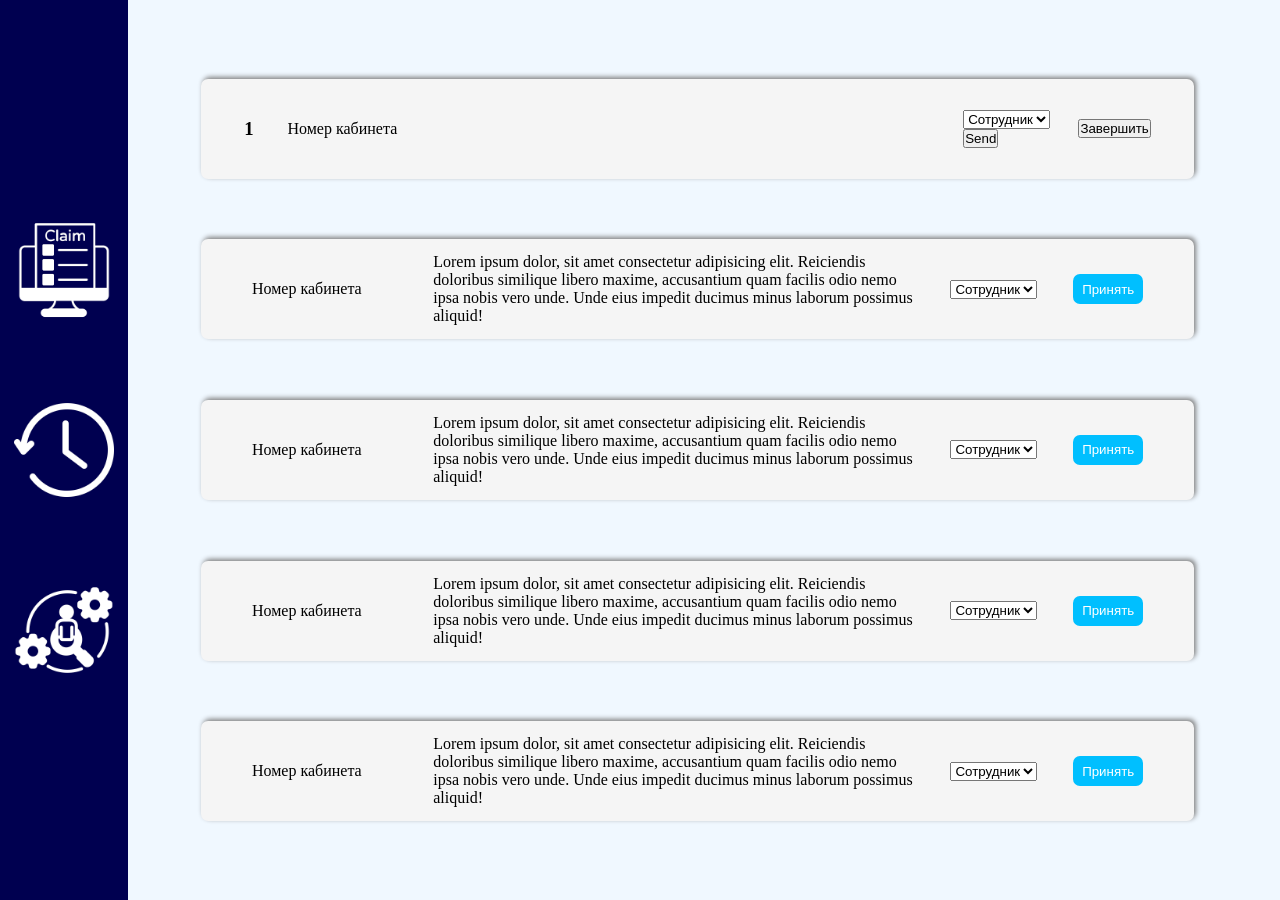
<file: index.html>
<!DOCTYPE html>
<html lang="en">
<head>
    <meta charset="UTF-8">
    <meta name="viewport" content="width=device-width, initial-scale=1.0">
    <title>Распределение заявок</title>
    <link rel="stylesheet" href="./style.css">
</head>
<body>
    <header>
        <section class="section sectionMenu">
            <div class="container containerMenu">
                <a href="" class="link icon"><img class="image" src="./image/free-icon-insurance-14207142 (1).png" alt=""></a>
                <a href="" class="link icon"><img class="image" src="./image/free-icon-history-2961948 (1).png" alt=""></a>
                <a href="" class="link icon"><img class="image" src="./image/free-icon-characteristic-12885523 (1).png" alt=""></a>
            </div>
        </section>
    </header>
    <main>
        <div class="">
            <section class="section sectionCard">
                <div class="container boxCard">
                    <div class="containerCard">
                        <!-- <div class="card">
                            <span class="numberAud">
                                Номер кабинета
                            </span>
                            <div class="lineSeparating"></div>
                            <div class="describtion">
                                Lorem ipsum dolor, sit amet consectetur adipisicing elit. 
                            </div>
                                <!-- <select id="country" name="country" class="selectEmploer">
                                    <option value="ss">Сотрудник</option>
                                    <option value="ru">Россия</option>
                                    <option value="by">Беларусь</option>
                                    <option value="kz">Казахстан</option>
                                </select> -->
                                <!-- <input name="emplo" id="emplo" class="selectEmploer" type="text"> -->
                                <!-- <div class="empty"></div> -->
                                <!-- <div class="">
                                    <div>
                                        <input type="radio" id="huey" name="employee" value="huey" checked />
                                        <label for="huey">Николай</label>
                                    </div>

                                    <div>
                                        <input type="radio" id="dewey" name="employee" value="dewey" />
                                        <label for="dewey">Паша</label>
                                    </div>

                                    <div>
                                        <input type="radio" id="louie" name="employee" value="louie" />
                                        <label for="louie">Дима</label>
                                    </div>
                                    <div>
                                        <input type="radio" id="huey" name="employee" value="huey" checked />
                                        <label for="huey">Николай</label>
                                    </div>

                                    <div>
                                        <input type="radio" id="dewey" name="employee" value="dewey" />
                                        <label for="dewey">Паша</label>
                                    </div>

                                    <div>
                                        <input type="radio" id="louie" name="employee" value="louie" />
                                        <label for="louie">Дима</label>
                                    </div>
                                    <div>
                                        <input type="radio" id="huey" name="employee" value="huey" checked />
                                        <label for="huey">Николай</label>
                                    </div>

                                    <div>
                                        <input type="radio" id="dewey" name="employee" value="dewey" />
                                        <label for="dewey">Паша</label>
                                    </div>

                                    <div>
                                        <input type="radio" id="louie" name="employee" value="louie" />
                                        <label for="louie">Дима</label>
                                    </div>
                                    <div>
                                        <input type="radio" id="huey" name="employee" value="huey" checked />
                                        <label for="huey">Николай</label>
                                    </div>

                                    <div>
                                        <input type="radio" id="dewey" name="employee" value="dewey" />
                                        <label for="dewey">Паша</label>
                                    </div>

                                    <div>
                                        <input type="radio" id="louie" name="employee" value="louie" />
                                        <label for="louie">Дима</label>
                                    </div>
                                    <div>
                                        <input type="radio" id="huey" name="employee" value="huey" checked />
                                        <label for="huey">Николай</label>
                                    </div>

                                    <div>
                                        <input type="radio" id="dewey" name="employee" value="dewey" />
                                        <label for="dewey">Паша</label>
                                    </div>

                                    <div>
                                        <input type="radio" id="louie" name="employee" value="louie" />
                                        <label for="louie">Дима</label>
                                    </div>
                                    <div>
                                        <input type="radio" id="huey" name="employee" value="huey" checked />
                                        <label for="huey">Николай</label>
                                    </div>

                                    <div>
                                        <input type="radio" id="dewey" name="employee" value="dewey" />
                                        <label for="dewey">Паша</label>
                                    </div>

                                    <div>
                                        <input type="radio" id="louie" name="employee" value="louie" />
                                        <label for="louie">Дима</label>
                                    </div>
                                </div>
                            <button onclick="send()" class="button buttonCard">Принять</button> -->
                        <div class="card">
                            <h3 class="numberOfCalls">
                                1
                            </h3>
                            <span class="numberAud">
                                Номер кабинета
                            </span>
                            <div class="lineSeparating"></div>
                            <div class="describtion">
                                <div id="message"></div>
                            </div>
                            <form action="postdata" method="post">
                                <div class="person">
                                    <select id="country" name="country" class="selectEmploer">
                                        <option value="">Сотрудник</option>
                                        <option value="ru">Россия</option>
                                        <option value="by">Беларусь</option>
                                        <option value="kz">Казахстан</option>
                                    </select>
                                </div>
                                <input type="submit" value="Send">
                            </form>
                            <form action="postdata" method="post">
                                <input type="submit" value="Завершить">
                            </form>
                        </div>
                        <div class="card">
                            <span class="numberAud">
                                Номер кабинета
                            </span>
                            <div class="lineSeparating"></div>
                            <div class="describtion">
                                Lorem ipsum dolor, sit amet consectetur adipisicing elit. Reiciendis doloribus similique libero maxime, accusantium quam facilis odio nemo ipsa nobis vero unde. Unde eius impedit ducimus minus laborum possimus aliquid!
                            </div>
                            <div class="person">
                                <select id="country" name="country">
                                    <option value="">Сотрудник</option>
                                    <option value="ru">Россия</option>
                                    <option value="by">Беларусь</option>
                                    <option value="kz">Казахстан</option>
                                </select>
                            </div>
                            <button class="button buttonCard">Принять</button>
                        </div>
                        <div class="card">
                            <span class="numberAud">
                                Номер кабинета
                            </span>
                            <div class="lineSeparating"></div>
                            <div class="describtion">
                                Lorem ipsum dolor, sit amet consectetur adipisicing elit. Reiciendis doloribus similique libero maxime, accusantium quam facilis odio nemo ipsa nobis vero unde. Unde eius impedit ducimus minus laborum possimus aliquid!
                            </div>
                            <div class="person">
                                <select id="country" name="country">
                                    <option value="">Сотрудник</option>
                                    <option value="ru">Россия</option>
                                    <option value="by">Беларусь</option>
                                    <option value="kz">Казахстан</option>
                                </select>
                            </div>
                            <button class="button buttonCard">Принять</button>
                        </div>
                        <div class="card">
                            <span class="numberAud">
                                Номер кабинета
                            </span>
                            <div class="lineSeparating"></div>
                            <div class="describtion">
                                Lorem ipsum dolor, sit amet consectetur adipisicing elit. Reiciendis doloribus similique libero maxime, accusantium quam facilis odio nemo ipsa nobis vero unde. Unde eius impedit ducimus minus laborum possimus aliquid!
                            </div>
                            <div class="person">
                                <select id="country" name="country">
                                    <option value="">Сотрудник</option>
                                    <option value="ru">Россия</option>
                                    <option value="by">Беларусь</option>
                                    <option value="kz">Казахстан</option>
                                </select>
                            </div>
                            <button class="button buttonCard">Принять</button>
                        </div>
                        <div class="card">
                            <span class="numberAud">
                                Номер кабинета
                            </span>
                            <div class="lineSeparating"></div>
                            <div class="describtion">
                                Lorem ipsum dolor, sit amet consectetur adipisicing elit. Reiciendis doloribus similique libero maxime, accusantium quam facilis odio nemo ipsa nobis vero unde. Unde eius impedit ducimus minus laborum possimus aliquid!
                            </div>
                            <div class="person">
                                <select id="country" name="country">
                                    <option value="">Сотрудник</option>
                                    <option value="ru">Россия</option>
                                    <option value="by">Беларусь</option>
                                    <option value="kz">Казахстан</option>
                                </select>
                            </div>
                            <button class="button buttonCard">Принять</button>
                        </div>
                        <!-- <div class="card">
                            <span class="numberAud">
                                Номер кабинета
                            </span>
                            <div class="lineSeparating"></div>
                            <div class="describtion">
                                Lorem ipsum dolor, sit amet consectetur adipisicing elit. Reiciendis doloribus similique libero maxime, accusantium quam facilis odio nemo ipsa nobis vero unde. Unde eius impedit ducimus minus laborum possimus aliquid!
                            </div>
                            <div class="person">
                                <select id="country" name="country">
                                    <option value="">Сотрудник</option>
                                    <option value="ru">Россия</option>
                                    <option value="by">Беларусь</option>
                                    <option value="kz">Казахстан</option>
                                </select>
                            </div>
                            <button class="button buttonCard">Принять</button>
                        </div>
                        <div class="card">
                            <span class="numberAud">
                                Номер кабинета
                            </span>
                            <div class="lineSeparating"></div>
                            <div class="describtion">
                                Lorem ipsum dolor, sit amet consectetur adipisicing elit. Reiciendis doloribus similique libero maxime, accusantium quam facilis odio nemo ipsa nobis vero unde. Unde eius impedit ducimus minus laborum possimus aliquid!
                            </div>
                            <div class="person">
                                <select id="country" name="country">
                                    <option value="">Сотрудник</option>
                                    <option value="ru">Россия</option>
                                    <option value="by">Беларусь</option>
                                    <option value="kz">Казахстан</option>
                                </select>
                            </div>
                            <button class="button buttonCard">Принять</button>
                        </div>
                        <div class="card">
                            <span class="numberAud">
                                Номер кабинета
                            </span>
                            <div class="lineSeparating"></div>
                            <div class="describtion">
                                Lorem ipsum dolor, sit amet consectetur adipisicing elit. Reiciendis doloribus similique libero maxime, accusantium quam facilis odio nemo ipsa nobis vero unde. Unde eius impedit ducimus minus laborum possimus aliquid!
                            </div>
                            <div class="person">
                                <select id="country" name="country">
                                    <option value="">Сотрудник</option>
                                    <option value="ru">Россия</option>
                                    <option value="by">Беларусь</option>
                                    <option value="kz">Казахстан</option>
                                </select>
                            </div>
                            <button class="button buttonCard">Принять</button>
                        </div>
                        <div class="card">
                            <span class="numberAud">
                                Номер кабинета
                            </span>
                            <div class="lineSeparating"></div>
                            <div class="describtion">
                                Lorem ipsum dolor, sit amet consectetur adipisicing elit. Reiciendis doloribus similique libero maxime, accusantium quam facilis odio nemo ipsa nobis vero unde. Unde eius impedit ducimus minus laborum possimus aliquid!
                            </div>
                            <div class="person">
                                <select id="country" name="country">
                                    <option value="">Сотрудник</option>
                                    <option value="ru">Россия</option>
                                    <option value="by">Беларусь</option>
                                    <option value="kz">Казахстан</option>
                                </select>
                            </div>
                            <button class="button buttonCard">Принять</button>
                        </div>
                        <div class="card">
                            <span class="numberAud">
                                Номер кабинета
                            </span>
                            <div class="lineSeparating"></div>
                            <div class="describtion">
                                Lorem ipsum dolor, sit amet consectetur adipisicing elit. Reiciendis doloribus similique libero maxime, accusantium quam facilis odio nemo ipsa nobis vero unde. Unde eius impedit ducimus minus laborum possimus aliquid!
                            </div>
                            <div class="person">
                                <select id="country" name="country">
                                    <option value="">Сотрудник</option>
                                    <option value="ru">Россия</option>
                                    <option value="by">Беларусь</option>
                                    <option value="kz">Казахстан</option>
                                </select>
                            </div>
                            <button class="button buttonCard">Принять</button>
                        </div>
                        <div class="card">
                            <span class="numberAud">
                                Номер кабинета
                            </span>
                            <div class="lineSeparating"></div>
                            <div class="describtion">
                                Lorem ipsum dolor, sit amet consectetur adipisicing elit. Reiciendis doloribus similique libero maxime, accusantium quam facilis odio nemo ipsa nobis vero unde. Unde eius impedit ducimus minus laborum possimus aliquid!
                            </div>
                            <div class="person">
                                <select id="country" name="country">
                                    <option value="">Сотрудник</option>
                                    <option value="ru">Россия</option>
                                    <option value="by">Беларусь</option>
                                    <option value="kz">Казахстан</option>
                                </select>
                            </div>
                            <button class="button buttonCard">Принять</button>
                        </div>
                        <div class="card">
                            <span class="numberAud">
                                Номер кабинета
                            </span>
                            <div class="lineSeparating"></div>
                            <div class="describtion">
                                Lorem ipsum dolor, sit amet consectetur adipisicing elit. Reiciendis doloribus similique libero maxime, accusantium quam facilis odio nemo ipsa nobis vero unde. Unde eius impedit ducimus minus laborum possimus aliquid!
                            </div>
                            <div class="person">
                                <select id="country" name="country">
                                    <option value="">Сотрудник</option>
                                    <option value="ru">Россия</option>
                                    <option value="by">Беларусь</option>
                                    <option value="kz">Казахстан</option>
                                </select>
                            </div>
                            <button class="button buttonCard">Принять</button>
                        </div>
                        <div class="card">
                            <span class="numberAud">
                                Номер кабинета
                            </span>
                            <div class="lineSeparating"></div>
                            <div class="describtion">
                                Lorem ipsum dolor, sit amet consectetur adipisicing elit. Reiciendis doloribus similique libero maxime, accusantium quam facilis odio nemo ipsa nobis vero unde. Unde eius impedit ducimus minus laborum possimus aliquid!
                            </div>
                            <div class="person">
                                <select id="country" name="country">
                                    <option value="">Сотрудник</option>
                                    <option value="ru">Россия</option>
                                    <option value="by">Беларусь</option>
                                    <option value="kz">Казахстан</option>
                                </select>
                            </div>
                            <button class="button buttonCard">Принять</button>
                        </div>
                        <div class="card">
                            <span class="numberAud">
                                Номер кабинета
                            </span>
                            <div class="lineSeparating"></div>
                            <div class="describtion">
                                Lorem ipsum dolor, sit amet consectetur adipisicing elit. Reiciendis doloribus similique libero maxime, accusantium quam facilis odio nemo ipsa nobis vero unde. Unde eius impedit ducimus minus laborum possimus aliquid!
                            </div>
                            <div class="person">
                                <select id="country" name="country">
                                    <option value="">Сотрудник</option>
                                    <option value="ru">Россия</option>
                                    <option value="by">Беларусь</option>
                                    <option value="kz">Казахстан</option>
                                </select>
                            </div>
                            <button class="button buttonCard">Принять</button>
                        </div>
                        <div class="card">
                            <span class="numberAud">
                                Номер кабинета
                            </span>
                            <div class="lineSeparating"></div>
                            <div class="describtion">
                                Lorem ipsum dolor, sit amet consectetur adipisicing elit. Reiciendis doloribus similique libero maxime, accusantium quam facilis odio nemo ipsa nobis vero unde. Unde eius impedit ducimus minus laborum possimus aliquid!
                            </div>
                            <div class="person">
                                <select id="country" name="country">
                                    <option value="">Сотрудник</option>
                                    <option value="ru">Россия</option>

                                    <option value="by">Беларусь</option>
                                    <option value="kz">Казахстан</option>
                                </select>
                            </div>
                            <button class="button buttonCard">Принять</button>
                        </div> -->
                        <!-- <div class="card">
                            <span class="numberAud">
                                Номер кабинета
                            </span>
                            <div class="lineSeparating"></div>
                            <div class="describtion">
                                Lorem ipsum dolor, sit amet consectetur adipisicing elit. Reiciendis doloribus similique libero maxime, accusantium quam facilis odio nemo ipsa nobis vero unde. Unde eius impedit ducimus minus laborum possimus aliquid!
                            </div>
                            <div class="person">
                                <select id="country" name="country">
                                    <option value="">Сотрудник</option>
                                    <option value="ru">Россия</option>
                                    <option value="by">Беларусь</option>
                                    <option value="kz">Казахстан</option>
                                </select>
                            </div>
                            <button class="button buttonCard">Принять</button>
                        </div>
                        <div class="card">
                            <span class="numberAud">
                                Номер кабинета
                            </span>
                            <div class="lineSeparating"></div>
                            <div class="describtion">
                                Lorem ipsum dolor, sit amet consectetur adipisicing elit. Reiciendis doloribus similique libero maxime, accusantium quam facilis odio nemo ipsa nobis vero unde. Unde eius impedit ducimus minus laborum possimus aliquid!
                            </div>
                            <div class="person">
                                <select id="country" name="country">
                                    <option value="">Сотрудник</option>
                                    <option value="ru">Россия</option>
                                    <option value="by">Беларусь</option>
                                    <option value="kz">Казахстан</option>
                                </select>
                            </div>
                            <button class="button buttonCard">Принять</button>
                        </div>
                        <div class="card">
                            <span class="numberAud">
                                Номер кабинета
                            </span>
                            <div class="lineSeparating"></div>
                            <div class="describtion">
                                Lorem ipsum dolor, sit amet consectetur adipisicing elit. Reiciendis doloribus similique libero maxime, accusantium quam facilis odio nemo ipsa nobis vero unde. Unde eius impedit ducimus minus laborum possimus aliquid!
                            </div>
                            <div class="person">
                                <select id="country" name="country">
                                    <option value="">Сотрудник</option>
                                    <option value="ru">Россия</option>
                                    <option value="by">Беларусь</option>
                                    <option value="kz">Казахстан</option>
                                </select>
                            </div>
                            <button class="button buttonCard">Принять</button>
                        </div>
                        <div class="card">
                            <span class="numberAud">
                                Номер кабинета
                            </span>
                            <div class="lineSeparating"></div>
                            <div class="describtion">
                                Lorem ipsum dolor, sit amet consectetur adipisicing elit. Reiciendis doloribus similique libero maxime, accusantium quam facilis odio nemo ipsa nobis vero unde. Unde eius impedit ducimus minus laborum possimus aliquid!
                            </div>
                            <div class="person">
                                <select id="country" name="country">
                                    <option value="">Сотрудник</option>
                                    <option value="ru">Россия</option>
                                    <option value="by">Беларусь</option>
                                    <option value="kz">Казахстан</option>
                                </select>
                            </div>
                            <button class="button buttonCard">Принять</button>
                        </div>
                        <div class="card">
                            <span class="numberAud">
                                Номер кабинета
                            </span>
                            <div class="lineSeparating"></div>
                            <div class="describtion">
                                Lorem ipsum dolor, sit amet consectetur adipisicing elit. Reiciendis doloribus similique libero maxime, accusantium quam facilis odio nemo ipsa nobis vero unde. Unde eius impedit ducimus minus laborum possimus aliquid!
                            </div>
                            <div class="person">
                                <select id="country" name="country">
                                    <option value="">Сотрудник</option>
                                    <option value="ru">Россия</option>
                                    <option value="by">Беларусь</option>
                                    <option value="kz">Казахстан</option>
                                </select>
                            </div>
                            <button class="button buttonCard">Принять</button>
                        </div>
                        <div class="card">
                            <span class="numberAud">
                                Номер кабинета
                            </span>
                            <div class="lineSeparating"></div>
                            <div class="describtion">
                                Lorem ipsum dolor, sit amet consectetur adipisicing elit. Reiciendis doloribus similique libero maxime, accusantium quam facilis odio nemo ipsa nobis vero unde. Unde eius impedit ducimus minus laborum possimus aliquid!
                            </div>
                            <div class="person">
                                <select id="country" name="country">
                                    <option value="">Сотрудник</option>
                                    <option value="ru">Россия</option>
                                    <option value="by">Беларусь</option>
                                    <option value="kz">Казахстан</option>
                                </select>
                            </div>
                            <button class="button buttonCard">Принять</button>
                        </div>
                        <div class="card">
                            <span class="numberAud">
                                Номер кабинета
                            </span>
                            <div class="lineSeparating"></div>
                            <div class="describtion">
                                Lorem ipsum dolor, sit amet consectetur adipisicing elit. Reiciendis doloribus similique libero maxime, accusantium quam facilis odio nemo ipsa nobis vero unde. Unde eius impedit ducimus minus laborum possimus aliquid!
                            </div>
                            <div class="person">
                                <select id="country" name="country">
                                    <option value="">Сотрудник</option>
                                    <option value="ru">Россия</option>
                                    <option value="by">Беларусь</option>
                                    <option value="kz">Казахстан</option>
                                </select>
                            </div>
                            <button class="button buttonCard">Принять</button>
                        </div>
                        <div class="card">
                            <span class="numberAud">
                                Номер кабинета
                            </span>
                            <div class="lineSeparating"></div>
                            <div class="describtion">
                                Lorem ipsum dolor, sit amet consectetur adipisicing elit. Reiciendis doloribus similique libero maxime, accusantium quam facilis odio nemo ipsa nobis vero unde. Unde eius impedit ducimus minus laborum possimus aliquid!
                            </div>
                            <div class="person">
                                <select id="country" name="country">
                                    <option value="">Сотрудник</option>
                                    <option value="ru">Россия</option>
                                    <option value="by">Беларусь</option>
                                    <option value="kz">Казахстан</option>
                                </select>
                            </div>
                            <button class="button buttonCard">Принять</button>
                        </div>
                        <div class="card">
                            <span class="numberAud">
                                Номер кабинета
                            </span>
                            <div class="lineSeparating"></div>
                            <div class="describtion">
                                Lorem ipsum dolor, sit amet consectetur adipisicing elit. Reiciendis doloribus similique libero maxime, accusantium quam facilis odio nemo ipsa nobis vero unde. Unde eius impedit ducimus minus laborum possimus aliquid!
                            </div>
                            <div class="person">
                                <select id="country" name="country">
                                    <option value="">Сотрудник</option>
                                    <option value="ru">Россия</option>
                                    <option value="by">Беларусь</option>
                                    <option value="kz">Казахстан</option>
                                </select>
                            </div>
                            <button class="button buttonCard">Принять</button>
                        </div>
                        <div class="card">
                            <span class="numberAud">
                                Номер кабинета
                            </span>
                            <div class="lineSeparating"></div>
                            <div class="describtion">
                                Lorem ipsum dolor, sit amet consectetur adipisicing elit. Reiciendis doloribus similique libero maxime, accusantium quam facilis odio nemo ipsa nobis vero unde. Unde eius impedit ducimus minus laborum possimus aliquid!
                            </div>
                            <div class="person">
                                <select id="country" name="country">
                                    <option value="">Сотрудник</option>
                                    <option value="ru">Россия</option>
                                    <option value="by">Беларусь</option>
                                    <option value="kz">Казахстан</option>
                                </select>
                            </div>
                            <button class="button buttonCard">Принять</button>
                        </div>
                        <div class="card">
                            <span class="numberAud">
                                Номер кабинета
                            </span>
                            <div class="lineSeparating"></div>
                            <div class="describtion">
                                Lorem ipsum dolor, sit amet consectetur adipisicing elit. Reiciendis doloribus similique libero maxime, accusantium quam facilis odio nemo ipsa nobis vero unde. Unde eius impedit ducimus minus laborum possimus aliquid!
                            </div>
                            <div class="person">
                                <select id="country" name="country">
                                    <option value="">Сотрудник</option>
                                    <option value="ru">Россия</option>
                                    <option value="by">Беларусь</option>
                                    <option value="kz">Казахстан</option>
                                </select>
                            </div>
                            <button class="button buttonCard">Принять</button>
                        </div>
                        <div class="card">
                            <span class="numberAud">
                                Номер кабинета
                            </span>
                            <div class="lineSeparating"></div>
                            <div class="describtion">
                                Lorem ipsum dolor, sit amet consectetur adipisicing elit. Reiciendis doloribus similique libero maxime, accusantium quam facilis odio nemo ipsa nobis vero unde. Unde eius impedit ducimus minus laborum possimus aliquid!
                            </div>
                            <div class="person">
                                <select id="country" name="country">
                                    <option value="">Сотрудник</option>
                                    <option value="ru">Россия</option>
                                    <option value="by">Беларусь</option>
                                    <option value="kz">Казахстан</option>
                                </select>
                            </div>
                            <button class="button buttonCard">Принять</button>
                        </div>
                        <div class="card">
                            <span class="numberAud">
                                Номер кабинета
                            </span>
                            <div class="lineSeparating"></div>
                            <div class="describtion">
                                Lorem ipsum dolor, sit amet consectetur adipisicing elit. Reiciendis doloribus similique libero maxime, accusantium quam facilis odio nemo ipsa nobis vero unde. Unde eius impedit ducimus minus laborum possimus aliquid!
                            </div>
                            <div class="person">
                                <select id="country" name="country">
                                    <option value="">Сотрудник</option>
                                    <option value="ru">Россия</option>
                                    <option value="by">Беларусь</option>
                                    <option value="kz">Казахстан</option>
                                </select>
                            </div>
                            <button class="button buttonCard">Принять</button>
                        </div>
                        <div class="card">
                            <span class="numberAud">
                                Номер кабинета
                            </span>
                            <div class="lineSeparating"></div>
                            <div class="describtion">
                                Lorem ipsum dolor, sit amet consectetur adipisicing elit. Reiciendis doloribus similique libero maxime, accusantium quam facilis odio nemo ipsa nobis vero unde. Unde eius impedit ducimus minus laborum possimus aliquid!
                            </div>
                            <div class="person">
                                <select id="country" name="country">
                                    <option value="">Сотрудник</option>
                                    <option value="ru">Россия</option>
                                    <option value="by">Беларусь</option>
                                    <option value="kz">Казахстан</option>
                                </select>
                            </div>
                            <button class="button buttonCard">Принять</button>
                        </div> -->
                    </div>
                </div>
            </section>
        </div>
    </main>
    <footer>
        <!-- <a href="https://www.flaticon.com/ru/free-icons/" title="онлайн-заявка иконки">Онлайн-заявка иконки от Icon home - Flaticon</a> -->
    </footer>
    <script>
//     async function getUsers() {
//              const response = await fetch("/api/users", {
//                 method: "GET",
//                 headers: { "Accept": "application/json" }
//              });
//                 // если запрос прошел нормально
//              if (response.ok === true) {
//                 // получаем данные
//                     const users = await response.json();
//                     return users
//                     // cards = document.querySelectorAll(".card")
//                     // for(let i = 0; i < cards.lenght; i++){
//                     // console.log(i)
//                     //     cards[i].append(createSelectOption(users))
//                     // }
//                     // boxCard.append(createSelectOption(users))
//              }
//         }
//         async function getTasks() {
//             // отправляет запрос и получаем ответ
//             const response = await fetch("/api/cards", {
//                 method: "GET",
//                 headers: { "Accept": "application/json" }
//             });
//             // если запрос прошел нормально
//             if (response.ok === true) {
//                 // получаем данные
//                 const tasks = await response.json();
//                 arrAddConflict(tasks)
//                 // getUsers().then(response => {
//                 //     let elements = document.querySelectorAll(".card")
//                 //     console.log(elements)
//                 //     // .append(createSelectOption(response))
//                 //     elements.forEach(el => console.log(el))
//                 // })
// <!--                console.log(tasks)-->
//             }
//         }
//         let cards = document.querySelectorAll(".card")
//         console.log(cards)
//         for(let i in cards){
//             console.log(i)
//         }
//         for(let i = 0; i < cards.lenght; i++){
//             console.log(cards[i])
//         }
    </script>
</body>
</html>
</file>
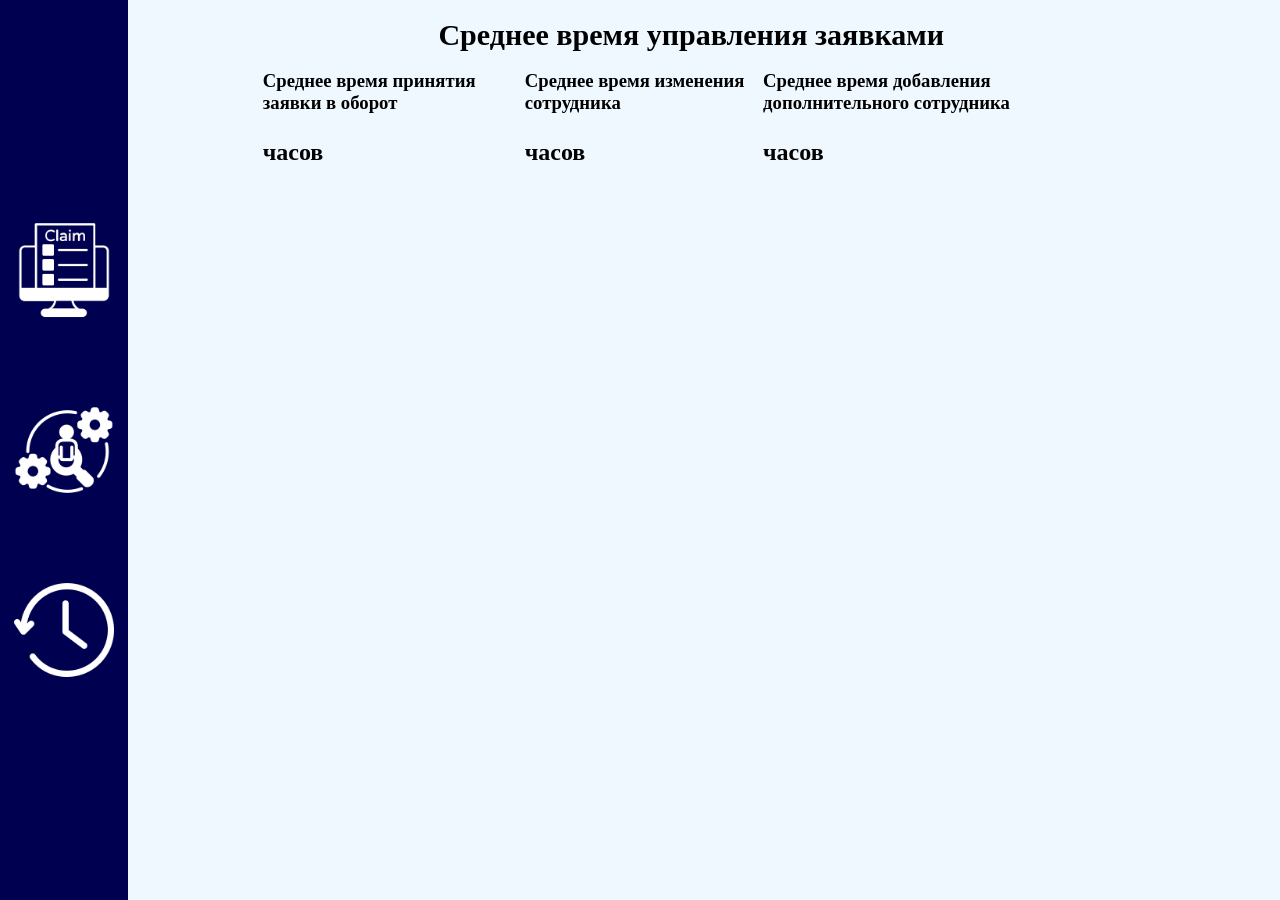
<file: analise.html>
<!DOCTYPE html>
<html lang="en">
<head>
    <meta charset="UTF-8">
    <meta name="viewport" content="width=device-width, initial-scale=1.0">
    <title>Распределение заявок</title>
    <link rel="stylesheet" href="./style.css">
</head>
<body>
    <header>
        <section class="section sectionMenu">
            <div class="container containerMenu">
                <a href="" class="link icon"><img class="image" src="./image/free-icon-insurance-14207142 (1).png" alt=""></a>
                <a href="" class="link icon"><img class="image" src="./image/free-icon-characteristic-12885523 (1).png" alt=""></a>
                <a href="" class="link icon"><img class="image" src="./image/free-icon-history-2961948 (1).png" alt=""></a>
            </div>
        </section>
    </header>
    <main>
        <div class="">
            <section class="section sectionCard">
                <div class="container boxAvg">
                    <h1 class="title titleAvg"> Среднее время управления заявками</h1>
                    <div class="containerAvg">
                        <div class="boxTimeConfirm">
                            <h3>Среднее время принятия заявки в оборот</h3>
                            <h2><span class="avgTime avgTimeConfirm"></span> часов</h2>
                        </div>
                        <div class="boxTimeAddNewEmployer">
                            <h3>Среднее время изменения сотрудника</h3>
                            <h2><span class="avgTime avgTimeAddNewEmployer"></span> часов</h2>
                        </div>
                        <div class="boxTimeAnotherNewEmployer">
                            <h3>Среднее время добавления дополнительного сотрудника</h3>
                            <h2><span class="avgTime avgTimeAnotherNewEmployer"></span> часов</h2>
                        </div>
                    </div>
                </div>
            </section>
        </div>
    </main>
    <footer>
        <!-- <a href="https://www.flaticon.com/ru/free-icons/" title="онлайн-заявка иконки">Онлайн-заявка иконки от Icon home - Flaticon</a> -->
    </footer>
    <script>

    </script>
</body>
</html>
</file>
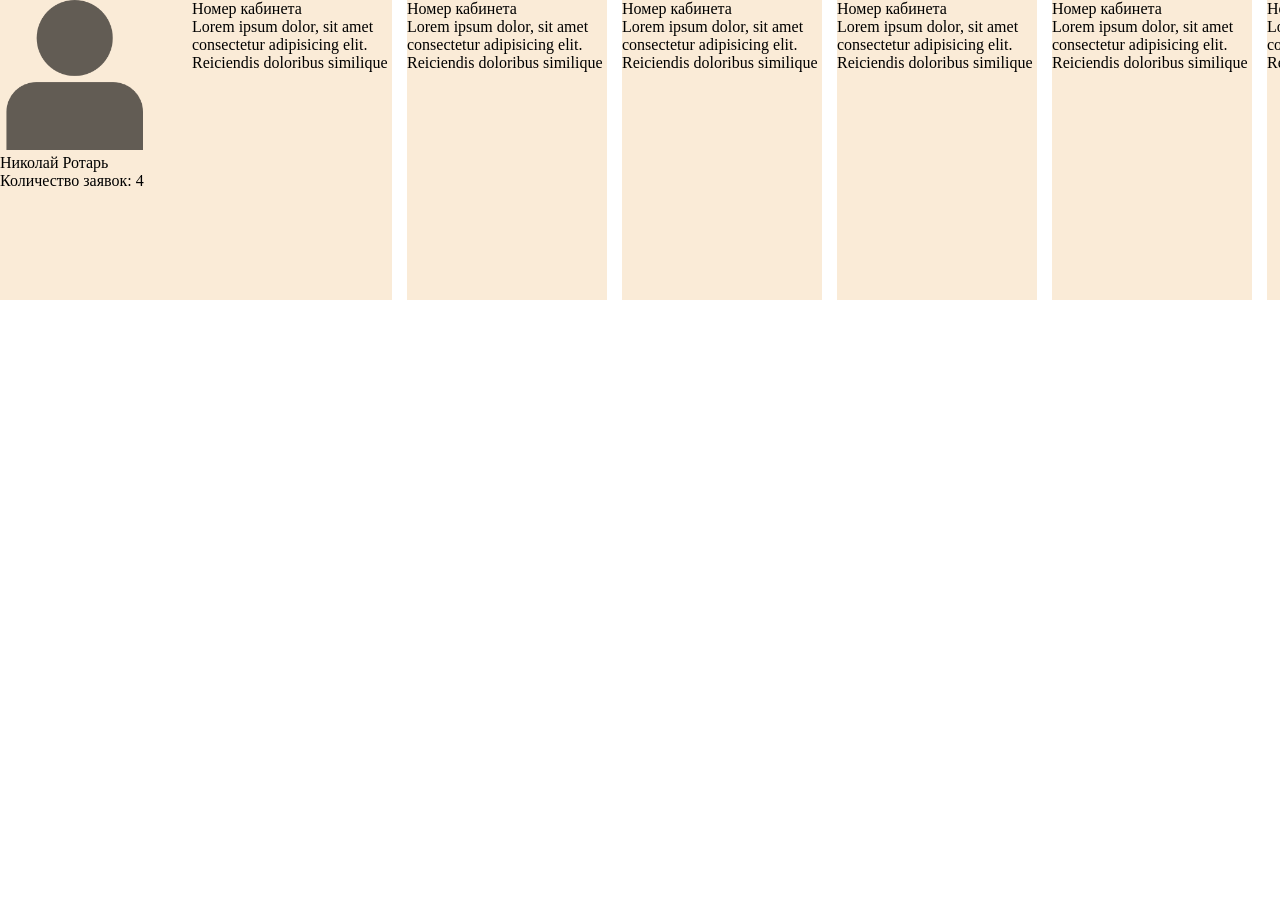
<file: tick.html>
<!DOCTYPE html>
<html lang="en">
<head>
    <meta charset="UTF-8">
    <meta name="viewport" content="width=device-width, initial-scale=1.0">
    <title>Document</title>
    <style>
        *{
            margin: 0;
            padding: 0;
            box-sizing: border-box;
        }
        body{
            /* overflow: hidden;  */
        }
        .imageCard{
            width: 150px;
            height: 150px;
            object-fit: cover;
        }
        .card{
            min-width: 200px;
            height: 300px;
            background-color: antiquewhite;
            margin-bottom: 15px;
            margin-right: 15px;
        }
        .cntTick{
            width: 100vw;
            height: 350px;
            display: flex;
        }
        .boxTick{
            width: 85%;
            display: flex;
            flex-direction: row;
            overflow-x: scroll;
        }
        .boxUser{
            width: 10%;
            margin-right: 5%;
        }
    </style>
</head>
<body>
    <div class="cntTick">
        <div class="boxUser">
            <div class="card cardUser">
                <div class="boxImage">
                    <img src="/python/static/image/user.png" alt="" class="image imageCard">
                </div>
                <p class="title titleCard">
                    Николай Ротарь
                </p>
                <p class="tickets">Количество заявок: 4</p>
            </div>
        </div>
            <div class="boxTick">
                <div class="card">
                    <span class="numberAud">
                        Номер кабинета
                    </span>
                    <div class="lineSeparating"></div>
                    <div class="describtion">
                        Lorem ipsum dolor, sit amet consectetur adipisicing elit. Reiciendis doloribus similique
                    </div>
                </div>
                <div class="card">
                    <span class="numberAud">
                        Номер кабинета
                    </span>
                    <div class="lineSeparating"></div>
                    <div class="describtion">
                        Lorem ipsum dolor, sit amet consectetur adipisicing elit. Reiciendis doloribus similique
                    </div>
                </div>
                <div class="card">
                    <span class="numberAud">
                        Номер кабинета
                    </span>
                    <div class="lineSeparating"></div>
                    <div class="describtion">
                        Lorem ipsum dolor, sit amet consectetur adipisicing elit. Reiciendis doloribus similique
                    </div>
                </div>
                <div class="card">
                    <span class="numberAud">
                        Номер кабинета
                    </span>
                    <div class="lineSeparating"></div>
                    <div class="describtion">
                        Lorem ipsum dolor, sit amet consectetur adipisicing elit. Reiciendis doloribus similique
                    </div>
                </div>
                <div class="card">
                    <span class="numberAud">
                        Номер кабинета
                    </span>
                    <div class="lineSeparating"></div>
                    <div class="describtion">
                        Lorem ipsum dolor, sit amet consectetur adipisicing elit. Reiciendis doloribus similique
                    </div>
                </div>
                <div class="card">
                    <span class="numberAud">
                        Номер кабинета
                    </span>
                    <div class="lineSeparating"></div>
                    <div class="describtion">
                        Lorem ipsum dolor, sit amet consectetur adipisicing elit. Reiciendis doloribus similique
                    </div>
                </div>
                <div class="card">
                    <span class="numberAud">
                        Номер кабинета
                    </span>
                    <div class="lineSeparating"></div>
                    <div class="describtion">
                        Lorem ipsum dolor, sit amet consectetur adipisicing elit. Reiciendis doloribus similique
                    </div>
                </div>
                <div class="card">
                    <span class="numberAud">
                        Номер кабинета
                    </span>
                    <div class="lineSeparating"></div>
                    <div class="describtion">
                        Lorem ipsum dolor, sit amet consectetur adipisicing elit. Reiciendis doloribus similique
                    </div>
                </div>
                <div class="card">
                    <span class="numberAud">
                        Номер кабинета
                    </span>
                    <div class="lineSeparating"></div>
                    <div class="describtion">
                        Lorem ipsum dolor, sit amet consectetur adipisicing elit. Reiciendis doloribus similique
                    </div>
                </div>
                <div class="card">
                    <span class="numberAud">
                        Номер кабинета
                    </span>
                    <div class="lineSeparating"></div>
                    <div class="describtion">
                        Lorem ipsum dolor, sit amet consectetur adipisicing elit. Reiciendis doloribus similique
                    </div>
                </div>
                <div class="card">
                    <span class="numberAud">
                        Номер кабинета
                    </span>
                    <div class="lineSeparating"></div>
                    <div class="describtion">
                        Lorem ipsum dolor, sit amet consectetur adipisicing elit. Reiciendis doloribus similique
                    </div>
                </div>
            </div>
            </div>
            <div class="line"></div>
        </div>
        <!-- <div class="card">
            <div class="boxImage">
                <img src="/python/static/image/user.png" alt="" class="image imageCard">
            </div>
            <p class="title titleCard">
                Николай Ротарь
            </p>
            <p class="tickets">Количество заявок: 4</p>
        </div> -->
    </div>
</body>
</html>
</file>
<file: style.css>
/*Global*/
*{
    margin: 0;
    padding: 0;
    box-sizing: border-box;
}
:root{
    --colorMain: #000050;
    --borderMain: 7px;
    --colorCard: whitesmoke;
}
.link{
    color: white;
    text-decoration: none;
}
.image{
    width: 100px;
    height: 100px;
    object-fit: cover;
}
body{
    background-color: aliceblue;
}
.section:not(.sectionMenu){
    width: 100vw;
    height: 100vh;
    display: flex;
    justify-content: end;
}
.container:not(.containerMenu){
    width: 90vw;
    height: 100%;
    /* background-color: antiquewhite; */
    padding: 18px;
}
.button{
    width: 70px;
    height: 30px;
    background-color: deepskyblue;
    color: white;
    border: 0;
    border-radius: var(--borderMain);
}
/*Header*/
.sectionMenu{
    width: 10vw;
    height: 100%;
    background-color: var(--colorMain);
    position: fixed;
    display: flex;
    align-items: center;
}
.containerMenu{
    width: 100%;
    height: 60%;
    display: flex;
    justify-content: space-around;
    align-items: center;
    flex-direction: column;
}
.icon{
    width: 100px;
    height: 100px;
}
/*Card*/
.sectionCard{
    /* background-color: antiquewhite; */
    width: 99vw!important;
}
.boxCard{
    display: flex;
    justify-content: center;
}
.containerCard{
    max-width: 100%;
    display: flex;
    flex-wrap: wrap;
    height: 100%;
    flex-direction: column;
    justify-content: space-evenly;
    align-items: center;
    margin-left: 1vw;
}
.card{
    width: 90%;
    height: 100px;
    background-color: whitesmoke;
    padding: 15px;
    border-radius: var(--borderMain);
    display: flex;
    justify-content: space-evenly;
    align-items:center;
    flex-direction: row;
    margin-left: 10px;
    margin-right: 10px;
    margin-bottom: 40px;
    box-shadow: 2px -2px 5px 0px grey;
    overflow: hidden;
    position: relative;
}
/* .card:nth-child(6n){
    margin-right: 0px;
}    */
.card:nth-last-child(-n+6){
    margin-bottom: 0px;
}
.buttonCard{

}
.describtion{
    width: 50%;
}
.radio-employee{
    width: 90%;
    height: 100px;
    background-color: deepskyblue;
    border-bottom-right-radius: var(--borderMain);
    border-top-right-radius: var(--borderMain);
    left: -170px;
    top: 130px;
    position: absolute;
    padding: 25px 0px 25px 25px;
    transition: 0.3s;
    overflow-y: scroll;
}
.radio-employee:hover{
    left: 0px;
    transition: 0.3s;
}
.empty{
    width: 100%;
    height: 100px;
}
/*TICKETS*/
.sectionTickets{
    width: 99vw!important;
}
.boxTickets{
    display: flex;
    flex-direction: column;
}
.numberOfCalls{
    width: 15px;
}
.containerTickets{
    height: 340px;
    display: flex;
    margin-left: 8px;
    margin-top: 18px;
    margin-bottom: 20px;
    flex-direction: row;
}
.cardUser{
    width: 200px;
}
.boxTick{
    width: 85%;
    display: flex;
    flex-direction: row;
    overflow-x: scroll;
    overflow-y: none;
    padding: 5px;
}
.boxUser{
    width: 10%;
    margin-right: 5%;
    margin-top: 5px;
}
.cardUser{
    min-width: 200px;
}
.cardTicket{
    min-width: 200px;
    margin-bottom: 0px;
    position: relative;
}
.marker{
    width: 30px;
    height: 30px;
    background-color: var(--colorMain);
    position: absolute;
    top: 0px;
    left: 140px;
}
.wing{
    width: 15px;
    height: 15px;
    background-color: var(--colorMain);
    position: absolute;
    top: 30px;
}
.marker::after{
    content: '';
    width: 30px;
    height: 30px;
    background-color: var(--colorCard);
    position: absolute;
    top: 36px;
    transform: rotate(45deg);
    z-index: 4;
}
.wingLeft{
    left: 0px;
}
.wingRight{
    left: 15px;
}
.boxImage{
    width: 150px;
    height: 150px;
}
.imageCard{
    width: 150px;
    height: 150px;
}
.tickets{
    align-self: self-start;
}
.titleCard{
    color: rgb(0, 0, 122);
}
.line{
    width: 75%;
    height: 5px;
    border-radius: 30px;
    background-color: rgb(216, 216, 216);
    padding: 2px;
    align-self: center;
    box-shadow: 0px 1px 15px;
}
.title{
    font-size: 20px;
}
.description{
    text-align: center;
}
.numberAud{
    z-index: 5;
}
/*AVG*/
.boxAvg{
    display: flex;
    flex-direction: column;
    padding: 18px;
    align-items: center;
}
.containerAvg{
    width: 80%;
    display: flex;
    flex-direction: row;
    padding: 18px;  
    justify-content: space-between;
}
.titleAvg{
    align-self: center;
    font-size: 30px;
}
.avgTime{
    font-size: 50px;
}
</file>
